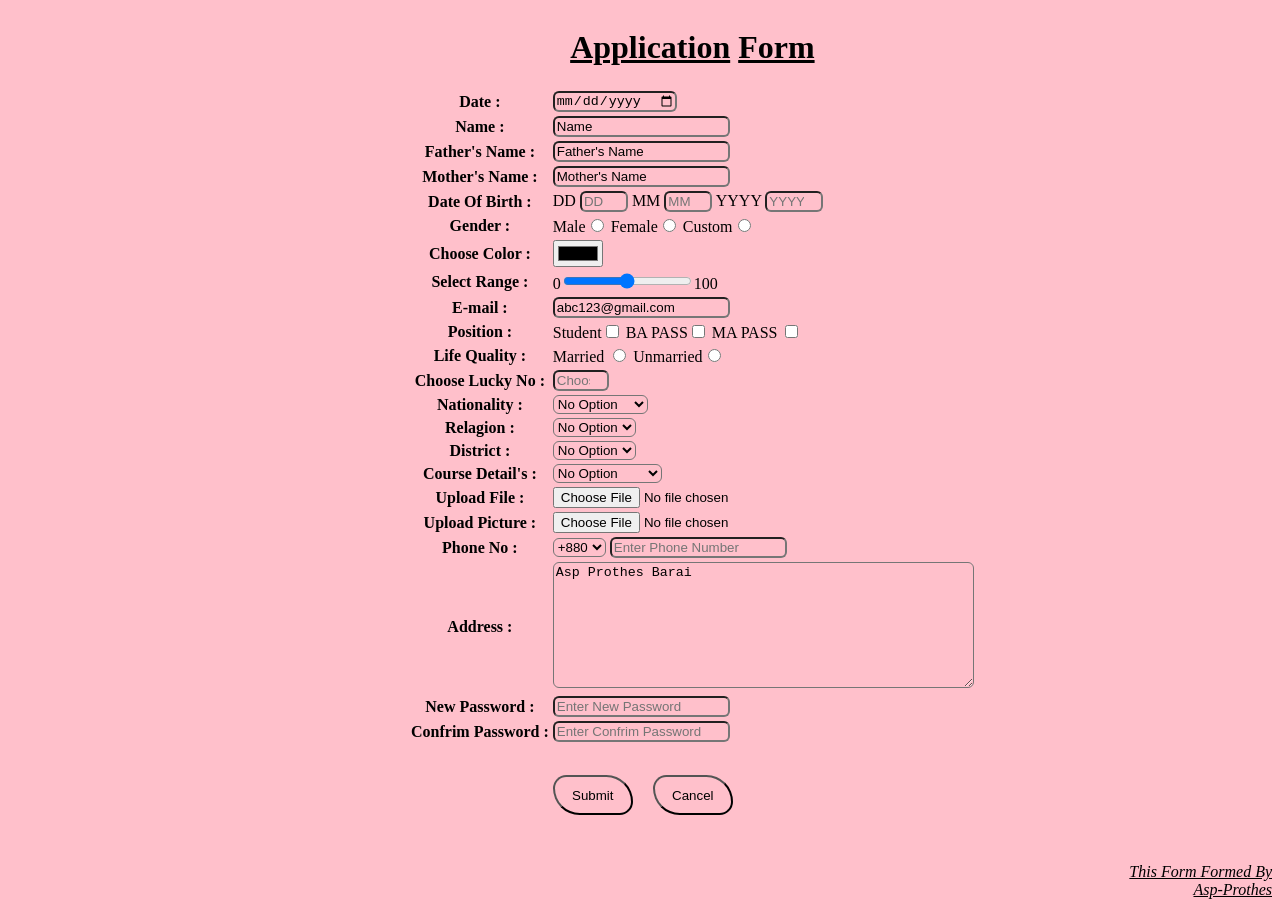
<file: Application/Application.html>
<!DOCTYPE html>
<html lang="en">
<head>
	<meta charset="UTF-8">
	<title>Application</title>
	<link rel="stylesheet" href="style.css">
</head>
<body class="clrbd">
	<form action="">
		<table id="applicantion">
			<caption><h1><u>Application</u> <u>Form</u></h1></caption>
			<tr>
				<th>Date :</th>
				<td><input type="date" placeholder="Date" name="Date" value="Date" id="date"></td>
			</tr>
			<tr>
				<th>Name :</th>
				<td><input type="text" placeholder="Enter Your Name" value="Name" name="Your Name" maxlength="30" id="name"></td>
			</tr>
			<tr>
				<th>Father's Name :</th>
				<td><input type="text" placeholder="Enter Your Father's Name" name="Father's Name" value="Father's Name" maxlength="30" id="fname"></td>
			</tr>
			<tr>
				<th>Mother's Name :</th>
				<td><input type="text" placeholder="Enter Your Mother's Name" name="Mother's Name" value="Mother's Name" maxlength="30" id="mname"></td>
			</tr>
			<tr>
				<th>Date Of Birth :</th>
				<td>DD <input type="number" placeholder="DD" id="dd" min="0" max="32"> MM <input type="number" placeholder="MM" id="mm" min="0" max="12"> YYYY <input type="number" placeholder="YYYY" id="yyyy"></td>
			</tr>
			<tr>
				<th>Gender :</th>
				<td>Male<input type="radio" value="Male" name="Gender"> Female<input type="radio" value="Female" name="Gender"> Custom<input type="radio" value="Other" name="Gender"></td>
			</tr>
			<tr>
				<th>Choose Color :</th>
				<td><input type="color" value="clr" name="clr"></td>
			</tr>
			<tr>
				<th>Select Range :</th>
				<td>0<input type="range" min="0" max="100" value="Range">100</td>
			</tr>
			<tr>
				<th>E-mail :</th>
				<td><input type="email" placeholder="abc123@gmail.com" value="abc123@gmail.com" name="Your E-mail" id="mail"></td>
			</tr>
			<tr>
				<th>Position :</th>
				<td>Student<input type="checkbox" value="Student" name="Position"> BA PASS<input type="checkbox" value="BA Pass" name="Position"> MA PASS <input type="checkbox"  value="MA Pass" name="Position"></td>
			</tr>
			<tr>
				<th>Life Quality :</th>
				<td>Married <input type="radio" value="Married" name="Life Quality"> Unmarried<input type="radio" value="Unmarried" name="Life Quality"></td>
			</tr>
			<tr>
				<th>Choose Lucky No :</th>
				<td><input type="number" placeholder="Choose Number" value="Lucky No" name="Lucky Number" min="0" max="100" id="lucky"></td>
			</tr>
			<tr>
				<th>Nationality :</th>
				<td> 
					<select name="" id="Nationality">
					<option value="No Option">No Option</option>
					<option value="Bangladeshi">Bangladesh</option>
					<option value="India">India</option>
					<option value="Shreelanka">Shreelanka</option>
					<option value="Vutan">Vutan</option>
					<option value="America">America</option>
					<option value="Russia">Russia</option>
					<option value="England">England</option>
					<option value="China">China</option>
					<option value="Pakistan">Pakistan</option>
					<option value="Nepal">Nepal</option>
					<option value="South Africa">South Africa</option>
					<option value="Austriliya">Austriliya</option>
					<option value="Newzeland">Newzeland</option>
					</select>
				</td>
			</tr>
			<tr>
				<th>Relagion :</th>
				<td>
					<select name="" id="Relagion">
						<option value="No Option">No Option</option>
						<option value="Hindu">Hindu</option>
						<option value="Muslim">Muslim</option>
						<option value="Christran">Christran</option>
						<option value="Buddist">Buddist</option>
					</select>
				</td>
			</tr>
			<tr>
				<th>District :</th>
				<td>
					<select name="" id="District">
						<option value="No Option">No Option</option>
						<option value="Barisal">Barisal</option>
						<option value="Dhaka">Dhaka</option>
						<option value="Gopalgonj">Gopalgonj</option>
						<option value="Vola">Vola</option>
						<option value="Rangpur">Rangpur</option>
						<option value="Rajshahi">Rajshahi</option>
						<option value="Khulna">Khulna</option>
						<option value="Jossor">Jassor</option>
						<option value="Madaripur">Madaripur</option>
					</select>
				</td>
			</tr>
			<tr>
				<th>Course Detail's :</th>
				<td>
					<select name="" id="Course">
						<option value="No Option">No Option</option>
						<optgroup label="Microsoft Office">
							<option value="Word">Word</option>
							<option value="Excel">Excel</option>
							<option value="Power Point">Power Point</option>
							<option value="Access">Access</option>
						</optgroup>
						<optgroup label="Web Desing">
							<option value="HTML">HTML</option>
							<option value="CSS">CSS</option>
							<option value="PHP">PHP</option>
							<option value="ASP.Net">ASP.Net</option>
							<option value="Java Script">Java Script</option>
							<option value="Wordpress">Wordpress</option>
							<option value="J Quary">J Quary</option>
						</optgroup>
					</select>
				</td>
			</tr>
			<tr>
				<th>Upload File :</th>
				<td><input type="file" value="File" name="Document"></td>
			</tr>
			<tr>
				<th>Upload Picture :</th>
				<td><input type="file" value="File" name="Picture"></td>
			</tr>
			<tr>
				<th>Phone No :</th>
				<td>
					<select name="" id="phn">
						<option value="BD">+880</option>
						<option value="India">+91</option>
						<option value="Unk">+997</option>
						<option value="unkn">633</option>
						<option value="unkno">723</option>
					</select>
					<input type="number" value="phone No" name="Phone Number" placeholder="Enter Phone Number" id="phnno">
				</td>
			</tr>
			<tr>
				<th>Address :</th>
				<td><textarea name="Address" id="add" cols="50" rows="8" placeholder="Your Address Write Here" maxlength="300">Asp Prothes Barai</textarea></td>
			</tr>
			<tr>
				<th>New Password :</th>
				<td><input type="password" placeholder="Enter New Password" id="newp" maxlength="8"></td>
			</tr>
			<tr>
				<th>Confrim Password :</th>
				<td><input type="password" placeholder="Enter Confrim Password" id="confp" maxlength="8"></td>
			</tr>
			<tr id="high">
				<th></th>
				<td><input type="submit" value="Submit" id="sbt"> &nbsp&nbsp&nbsp&nbsp<input type="submit" value="Cancel" id="Cans"></td>
			</tr>
		</table>
	</form>
	<p id="artst"><ins><em>This Form Formed By <br>Asp-Prothes</em></ins></p>
</body>
</html>
</file>
<file: Application/style.css>
.clrbd{
	background-color:pink;
}
#applicantion{
	margin-left:400px;
}
#date{
	background-color:pink;
	border-radius:6px 6px 6px 6px;
}
#name{
	background-color:pink;
	border-radius:6px 6px 6px 6px;
}
#fname{
	background-color:pink;
	border-radius:6px 6px 6px 6px;
}
#mname{
	background-color:pink;
	border-radius:6px 6px 6px 6px;
}
#dd{
  width:40px;
 background-color:pink;
 border-radius:6px 6px 6px 6px; 
}
#mm{
   width:40px;
   background-color:pink;
   border-radius:6px 6px 6px 6px;
}
#yyyy{
   width:50px;
   background-color:pink;
   border-radius:6px 6px 6px 6px;
}
#mail{
	background-color:pink;
	border-radius:6px 6px 6px 6px;
}
#lucky{
	background-color:pink;
	border-radius:6px 6px 6px 6px;
}
#Nationality{
	background-color:pink;
	border-radius:6px 6px 6px 6px;
}
#Relagion{
	background-color:pink;
	border-radius:6px 6px 6px 6px;
}
#District{
	background-color:pink;
	border-radius:6px 6px 6px 6px;
}
#Course{
	background-color:pink;
	border-radius:6px 6px 6px 6px;
}
#phn{
	background-color:pink;
	border-radius:6px 6px 6px 6px;
}
#phnno{
	background-color:pink;
	border-radius:6px 6px 6px 6px;
}
#add{
	background-color:pink;
	border-radius:6px 6px 6px 6px;
}
#newp{
	background-color:pink;
	border-radius:6px 6px 6px 6px;
}
#confp{
	background-color:pink;
	border-radius:6px 6px 6px 6px;
}
#sbt{
	height:40px;
	width:80px;
	background-color:pink;
	border-radius:25px 50px;
}
#high{
	height:100px;
}
#Cans{
	height:40px;
	width:80px;
	background-color:pink;
	border-radius:25px 50px;
}
#artst{
	text-align:right;
}
</file>
